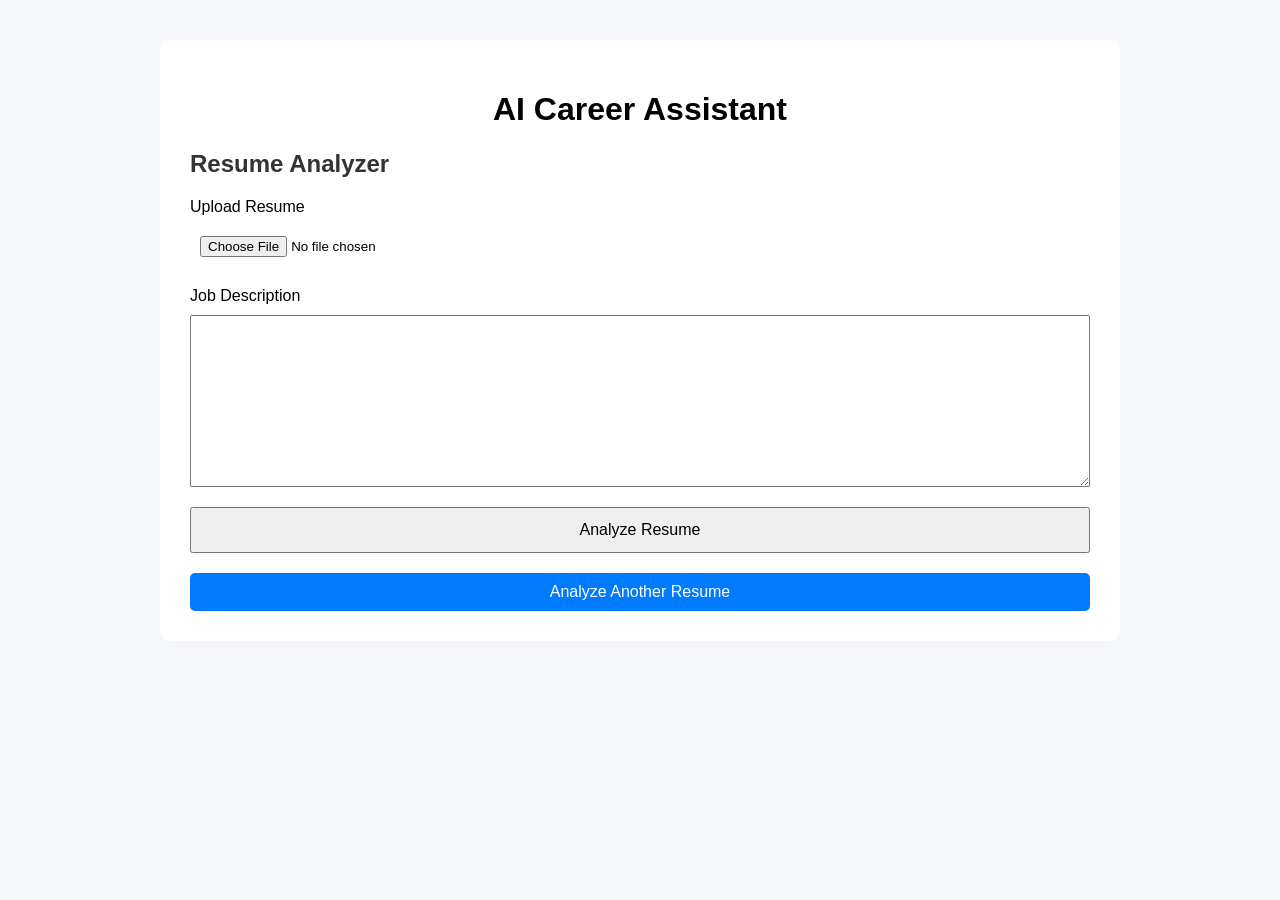
<file: templates/index.html>
<!DOCTYPE html>
<html lang="en">
<head>
    <meta charset="UTF-8">
    <meta name="viewport" content="width=device-width, initial-scale=1.0">
    <title>AI Career Assistant</title>
    <link rel="stylesheet" href="/static/style.css">
</head>
<body>
    <div class="container">

        <h1>AI Career Assistant</h1>

        <h2>Resume Analyzer</h2>

        <form action="/analyze-resume" method="post" enctype="multipart/form-data">   
            <label>Upload Resume</label>

            <input
                type="file"
                name="file"
                required
            >

            <label> Job Description</label>

            <textarea
                name="job_description"
                rows="10"
                required
            ></textarea>

            <button type="submit"> Analyze Resume </button>
            <a href="/web" class="back-button">
                Analyze Another Resume
            </a>
        </form>
    </div>
</body>
</html>
</file>
<file: static/style.css>
body {
    font-family: Arial, sans-serif;
    background-color: #f4f6f9;
    margin: 0;
    padding: 0;
}

.container {
    width: 80%;
    max-width: 900px;
    margin: 40px auto;
    background: white;
    padding: 30px;
    border-radius: 10px;
}

h1 {
    text-align: center;
}

h2 {
    color: #333;
}

form {
    display: flex;
    flex-direction: column;
}

input,textarea {
    padding: 10px;
    margin-top: 10px;
    margin-bottom: 20px;
}

button {
    padding: 12px;
    font-size: 16px;
    cursor: pointer;
}


.score-card {
    text-align: center;
    padding: 20px;
    margin: 20px 0;
    border-radius: 10px;
}

.score-card h1 {
    font-size: 50px;
    margin: 0;
}

.score-card h2 {
    margin-bottom: 10px;
}

.matched-skill {
    color: green;
    font-weight: bold;
    margin-bottom: 8px;
}

.missing-skill {
    color: red;
    font-weight: bold;
    margin-bottom: 8px;
}

.recommendation-card {
    background: #f8f9fa;
    padding: 15px;
    margin-bottom: 15px;
    border-radius: 8px;
}


.high-score {
    background-color: #d4edda;
}

.medium-score {
    background-color: #fff3cd;
}

.low-score {
    background-color: #f8d7da;
}

.back-button {
    display: inline-block;
    margin-top: 20px;
    padding: 10px 20px;
    background-color: #007bff;
    color: white;
    text-decoration: none;
    text-align: center;
    border-radius: 5px;
}


/* CareerGPT Chat Section */

.chat-container{
    margin-top:40px;
    background:#ffffff;
    border-radius:18px;
    padding:20px;
    box-shadow:0 8px 25px rgba(0,0,0,.08);
}

.chat-title{
    font-size:28px;
    font-weight:700;
    color:#1e293b;
    margin-bottom:20px;
}

#chat-box{

    height:450px;

    overflow-y:auto;

    padding:20px;

    border-radius:15px;

    background:#f8fafc;

    border:1px solid #dbe4ee;

    scroll-behavior:smooth;
}


/* Scrollbar */

#chat-box::-webkit-scrollbar{
    width:8px;
}

#chat-box::-webkit-scrollbar-thumb{
    background:#cbd5e1;
    border-radius:10px;
}


/* User Message */

.user-message{

    background:#2563eb;

    color:white;

    padding:14px 18px;

    border-radius:18px 18px 4px 18px;

    max-width:70%;

    margin-left:auto;

    margin-bottom:18px;

    font-size:15px;

    line-height:1.6;

    word-wrap:break-word;
}


/* Bot Message */

.bot-message{

    background:white;

    color:#1e293b;

    padding:18px;

    border-radius:18px 18px 18px 4px;

    max-width:85%;

    margin-bottom:20px;

    border:1px solid #e2e8f0;

    box-shadow:0 4px 15px rgba(0,0,0,.05);

    line-height:1.8;
}


/* Input Area */

.chat-input{

    display:flex;

    gap:12px;

    margin-top:20px;
}

.chat-input input{

    flex:1;

    padding:14px 18px;

    border-radius:12px;

    border:1px solid #cbd5e1;

    outline:none;

    font-size:16px;
}

.chat-input input:focus{

    border-color:#2563eb;

    box-shadow:0 0 0 4px rgba(37,99,235,.15);
}


/* Button */

.chat-input button{

    background:#2563eb;

    color:white;

    border:none;

    padding:14px 26px;

    border-radius:12px;

    cursor:pointer;

    font-size:16px;

    transition:.25s;
}

.chat-input button:hover{

    background:#1d4ed8;

    transform:translateY(-2px);
}



.bot-message h1,
.bot-message h2,
.bot-message h3{

    margin-top:18px;
    margin-bottom:10px;
}

.bot-message ul{

    padding-left:25px;
}

.bot-message li{

    margin-bottom:8px;
}

.bot-message p{

    margin-bottom:12px;
}

.bot-message pre{

    background:#0f172a;

    color:#f8fafc;

    padding:16px;

    border-radius:10px;

    overflow-x:auto;

    margin:18px 0;
}

.bot-message code{

    font-family:Consolas, monospace;

    font-size:14px;
}

.bot-message table{

    width:100%;

    border-collapse:collapse;

    margin:20px 0;
}

.bot-message th{

    background:#2563eb;

    color:white;

    padding:12px;
}

.bot-message td{

    padding:12px;

    border:1px solid #ddd;
}
</file>
